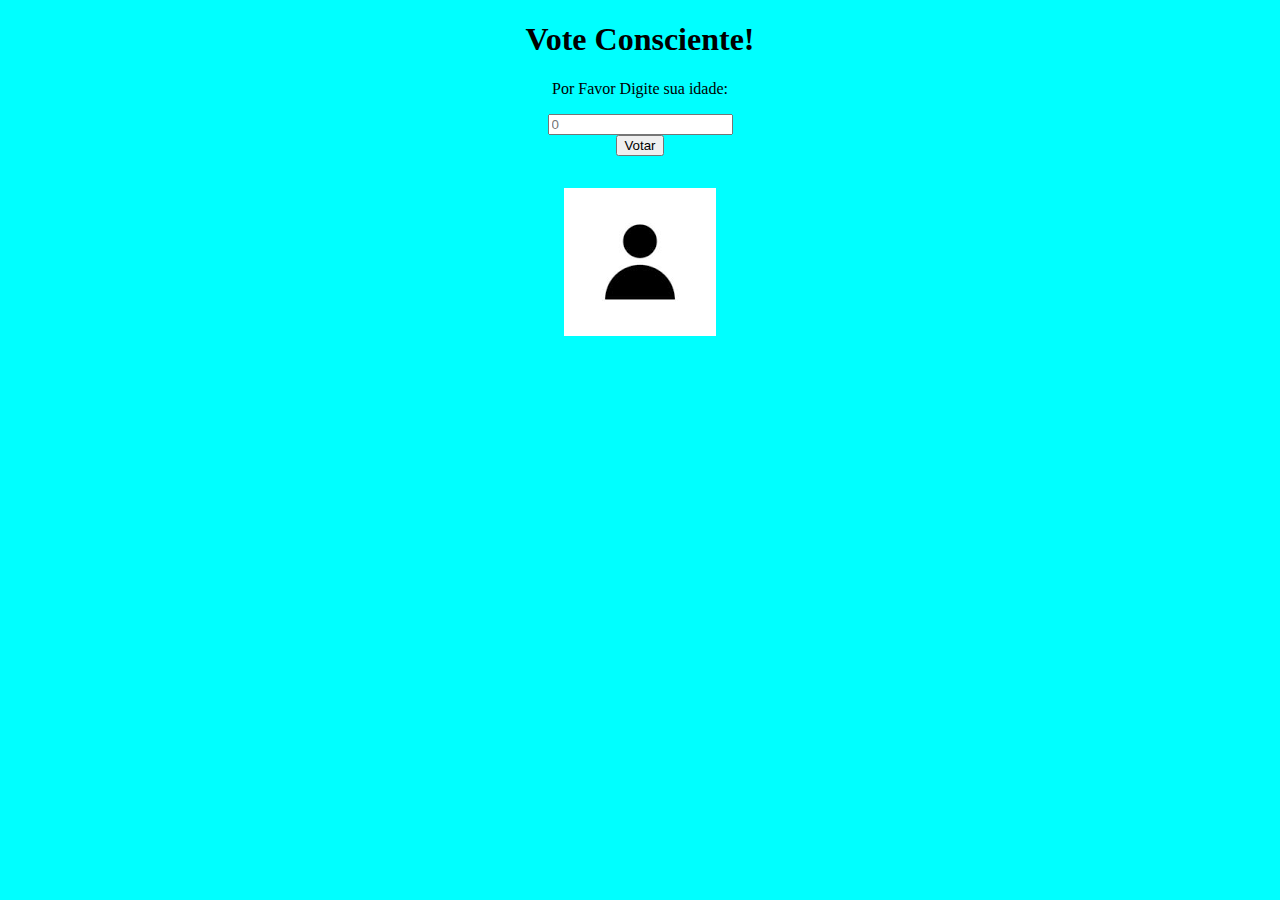
<file: index.html>
<!DOCTYPE html>
<html lang="pt-br">
<head>
    <meta charset="UTF-8">
    <meta name="viewport" content="width=device-width, initial-scale=1.0">
    <title>Projeto 01</title>
    <link rel="stylesheet" href="./style.css">
</head>
<body>
    <h1>Vote Consciente!</h1>
    <p>Por Favor Digite sua idade: </p>
    <input type="number" id="idade" placeholder="0">
    <button class="botao" onclick="votar()">Votar</button>
    <p id="res"></p>
    <img src="./img/eleitor.png" alt="Eleitor" id="img">
    <script src="./script.js"></script>
</body>
</html>
</file>
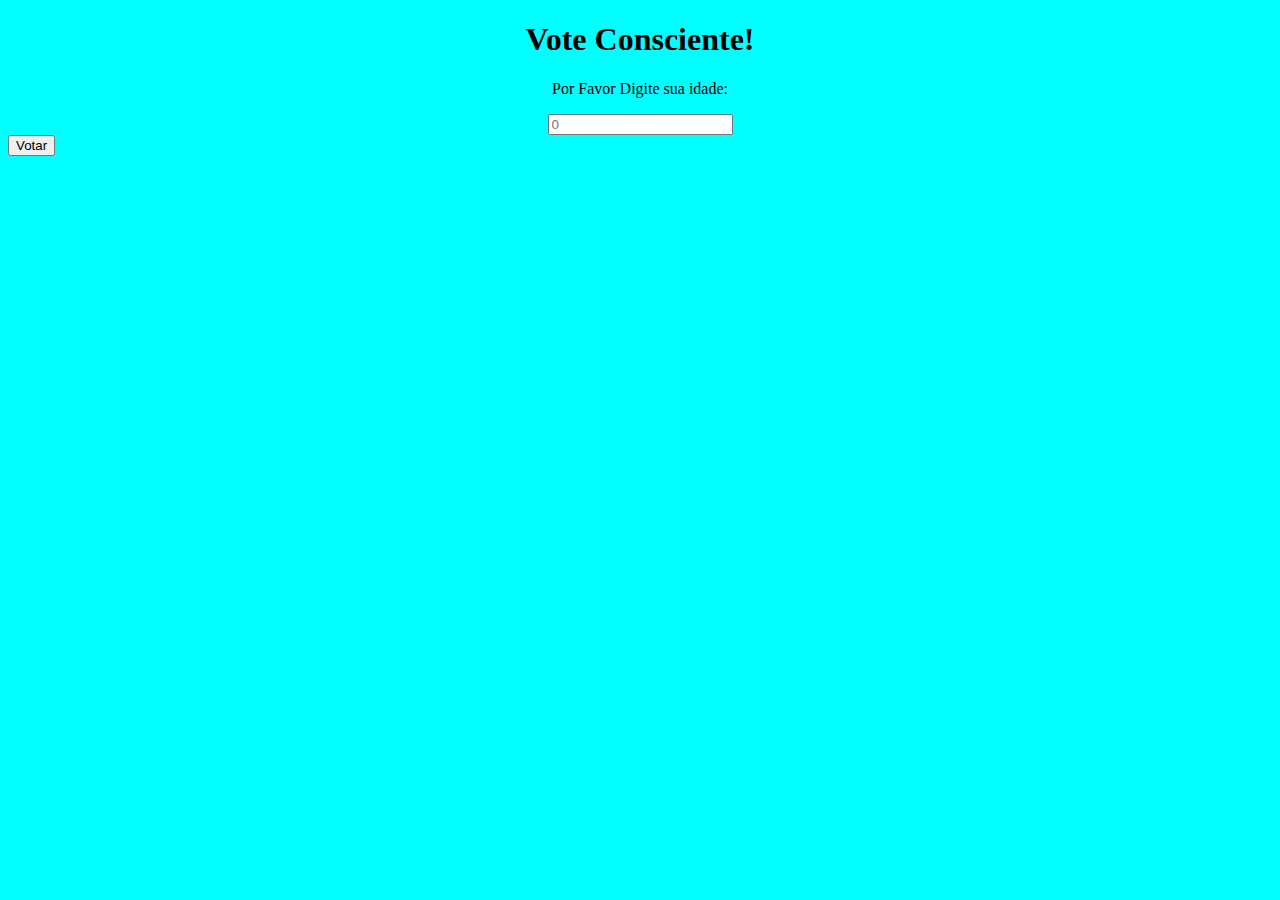
<file: votacao.html>
<!DOCTYPE html>
<html lang="pt-br">
<head>
    <meta charset="UTF-8">
    <meta name="viewport" content="width=device-width, initial-scale=1.0">
    <title>Projeto 01</title>
    <link rel="stylesheet" href="./style.css">
</head>
<body>
    <h1>Vote Consciente!</h1>
    <p>Por Favor Digite sua idade: </p>
    <input type="number" id="idade" placeholder="0">
    <button onclick="votar()">Votar</button>
    <p id="res"></p>
    <script src="./script.js"></script>
</body>
</html>
</file>
<file: style.css>
body {
    background-color: aqua;
}

h1, p {
    display: flex;
    justify-content: center;
}

#img, #idade, .botao{
    display: flex;
    justify-content: center;
    align-items: center;
    margin: 0 auto;
}
</file>
